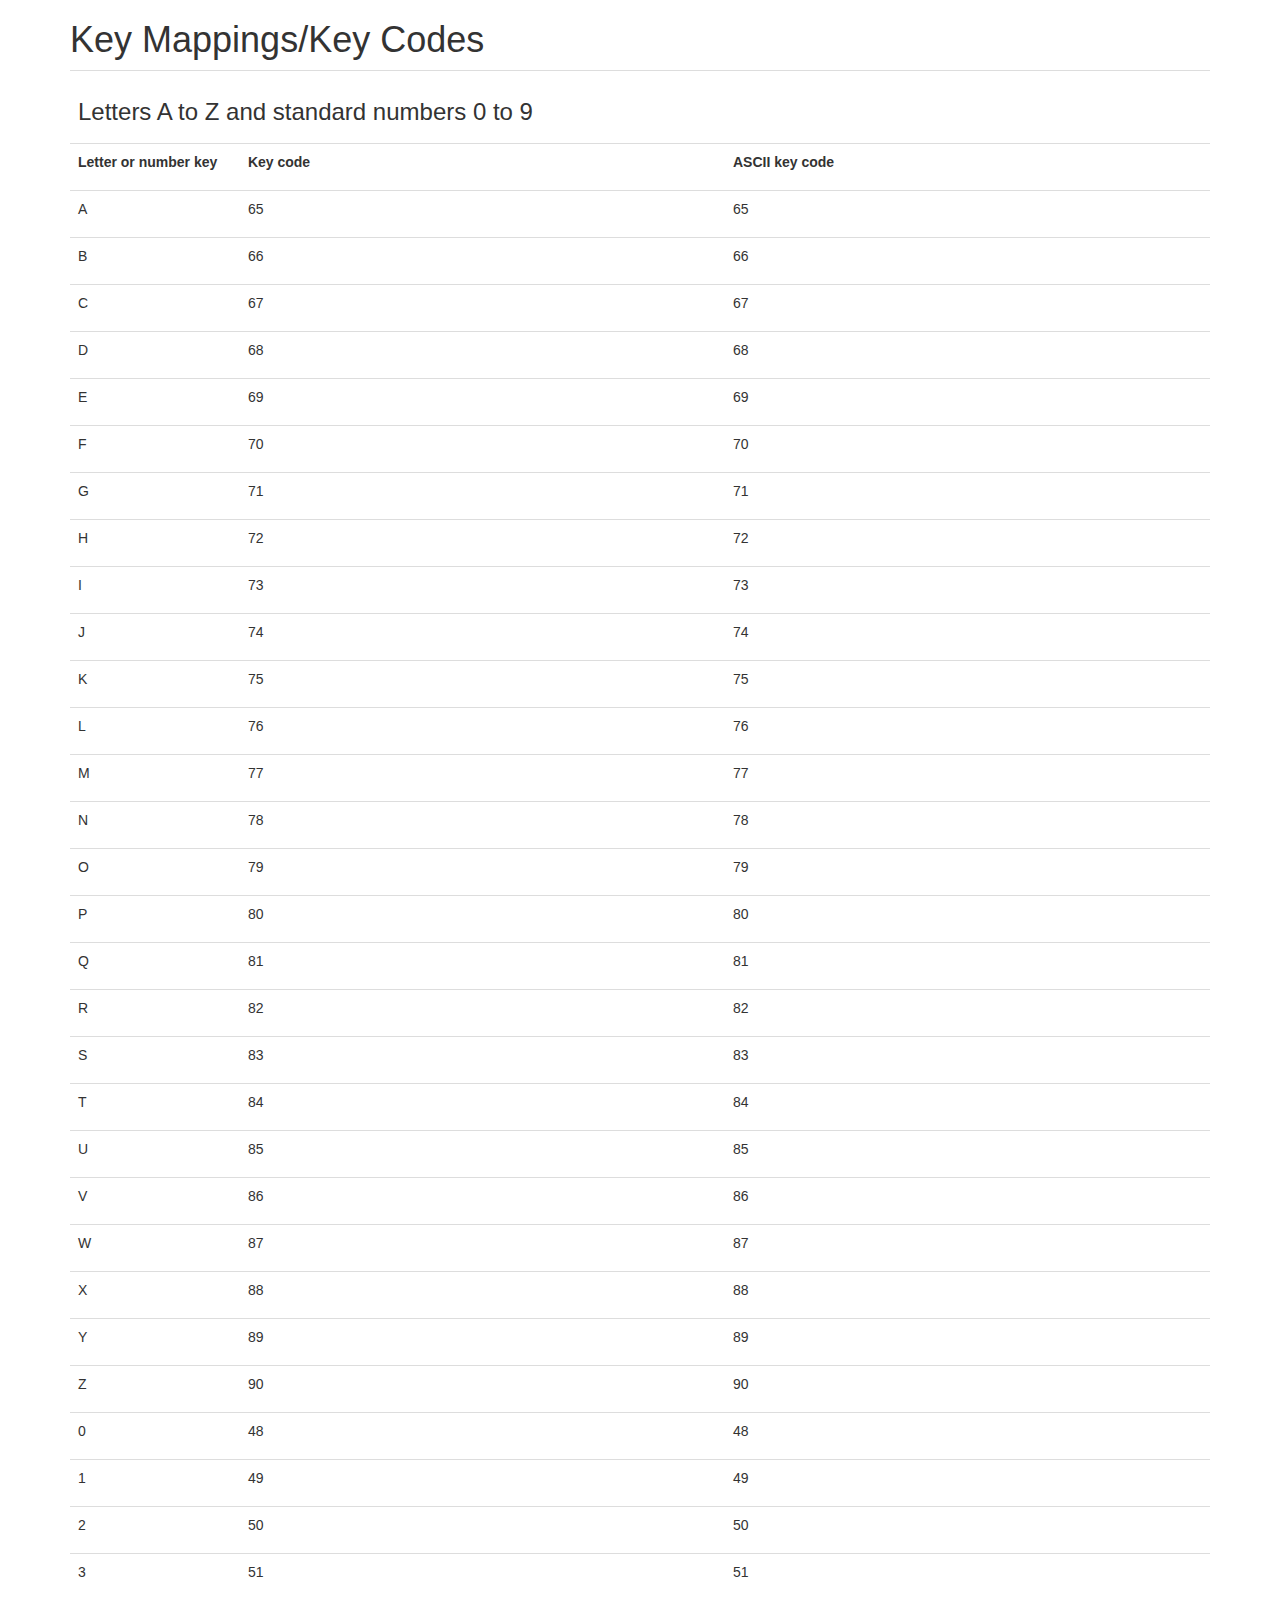
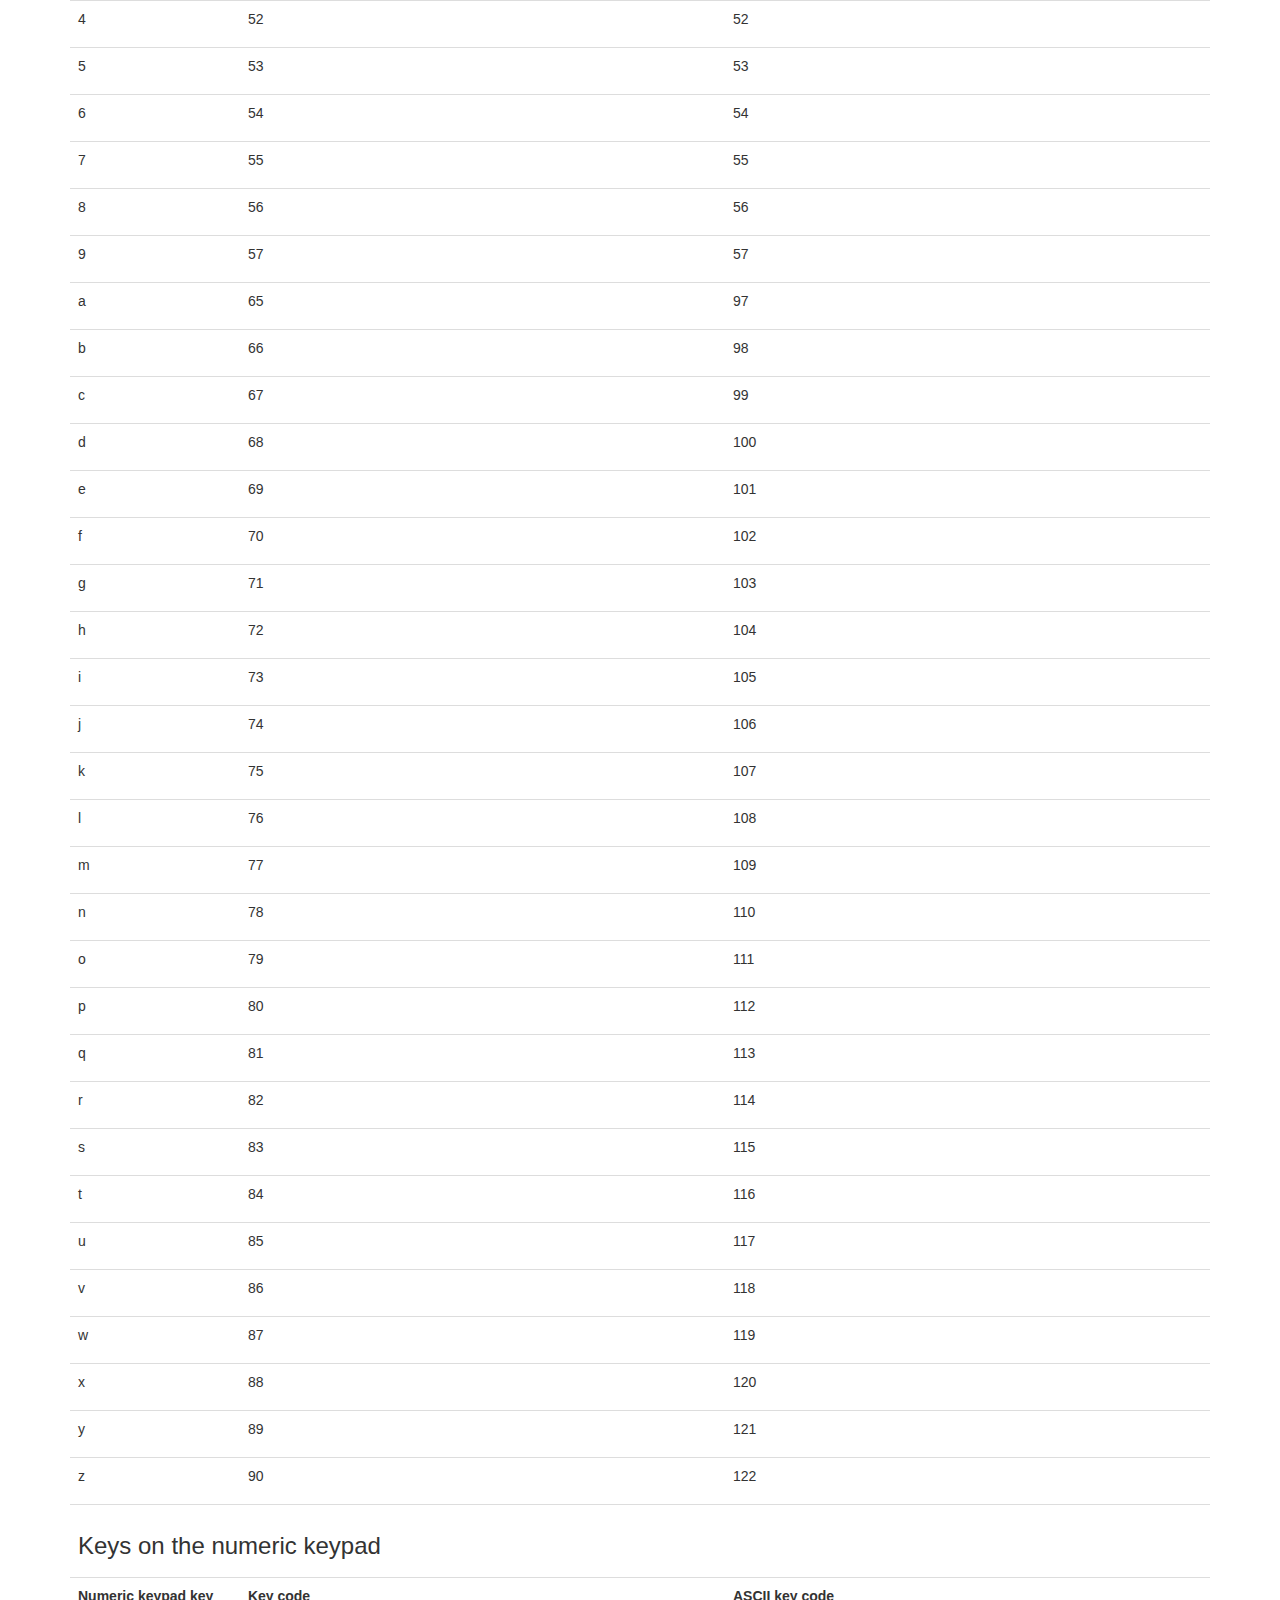
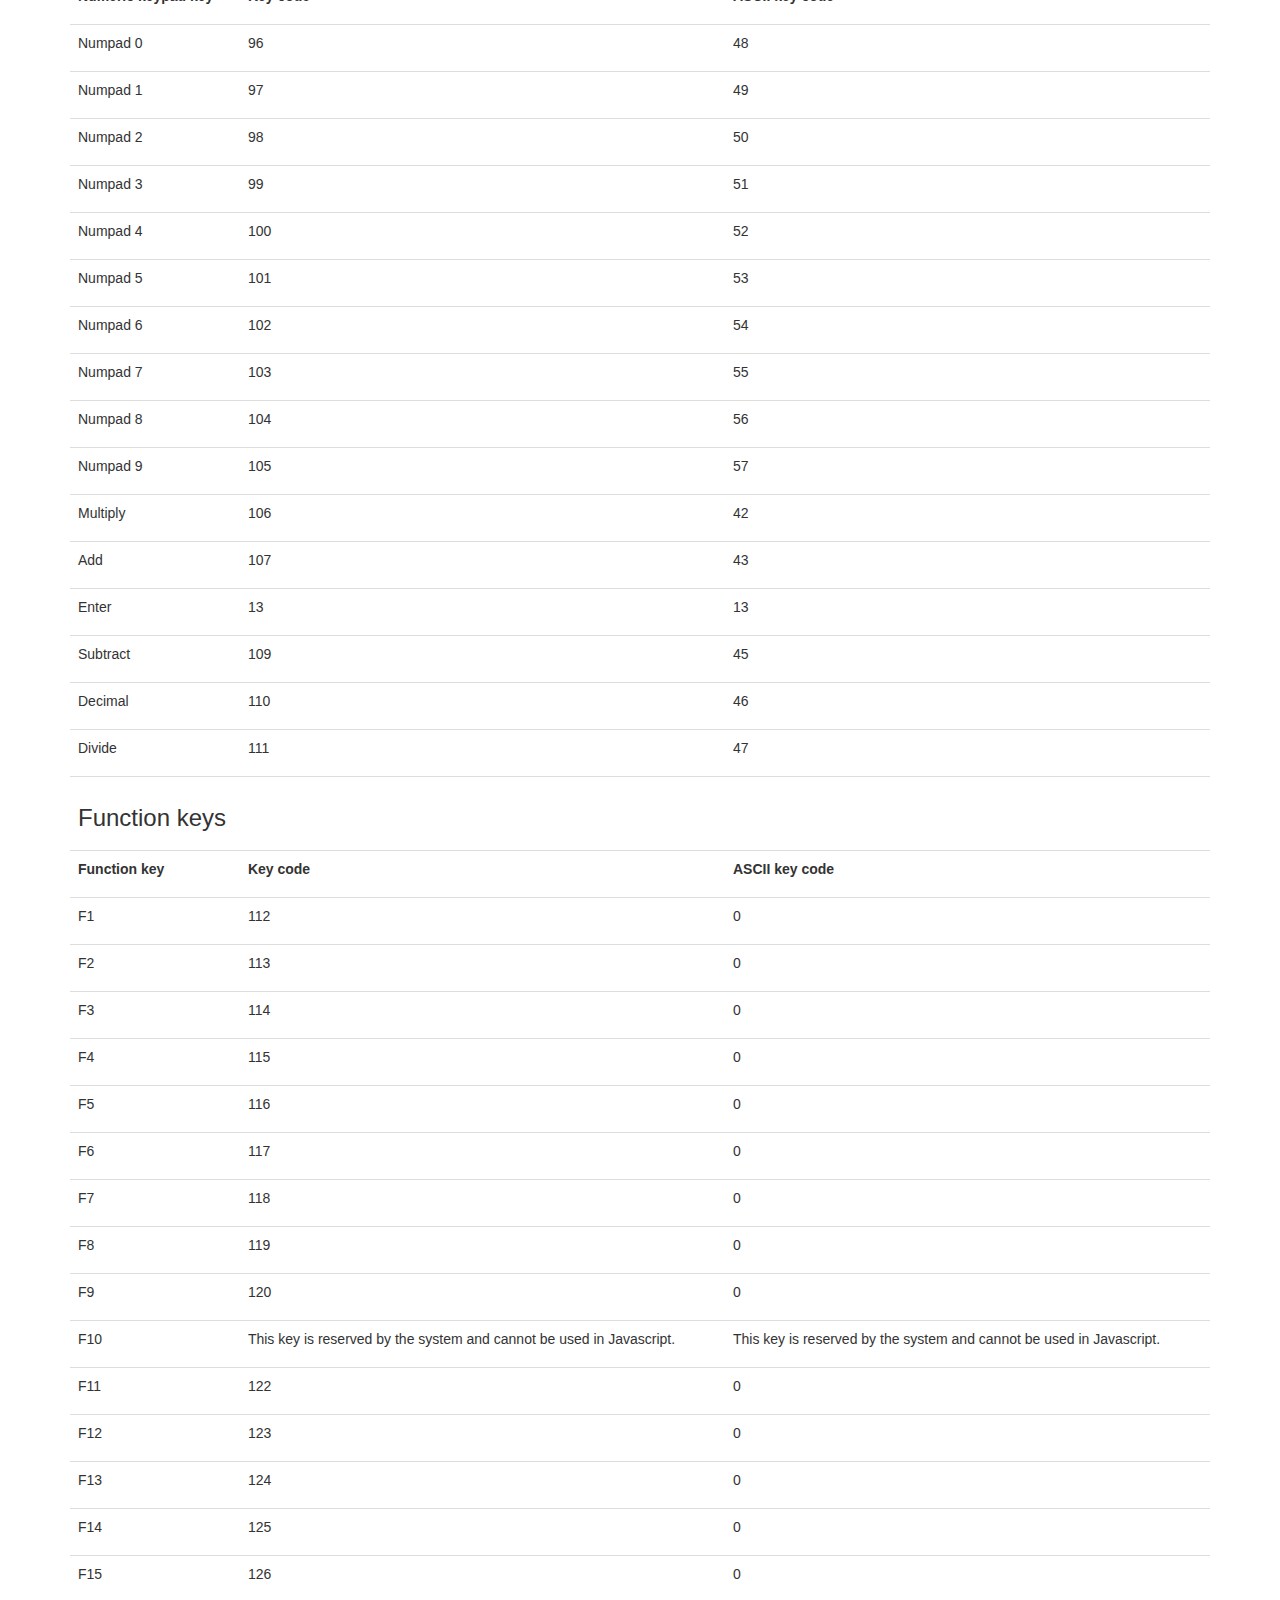
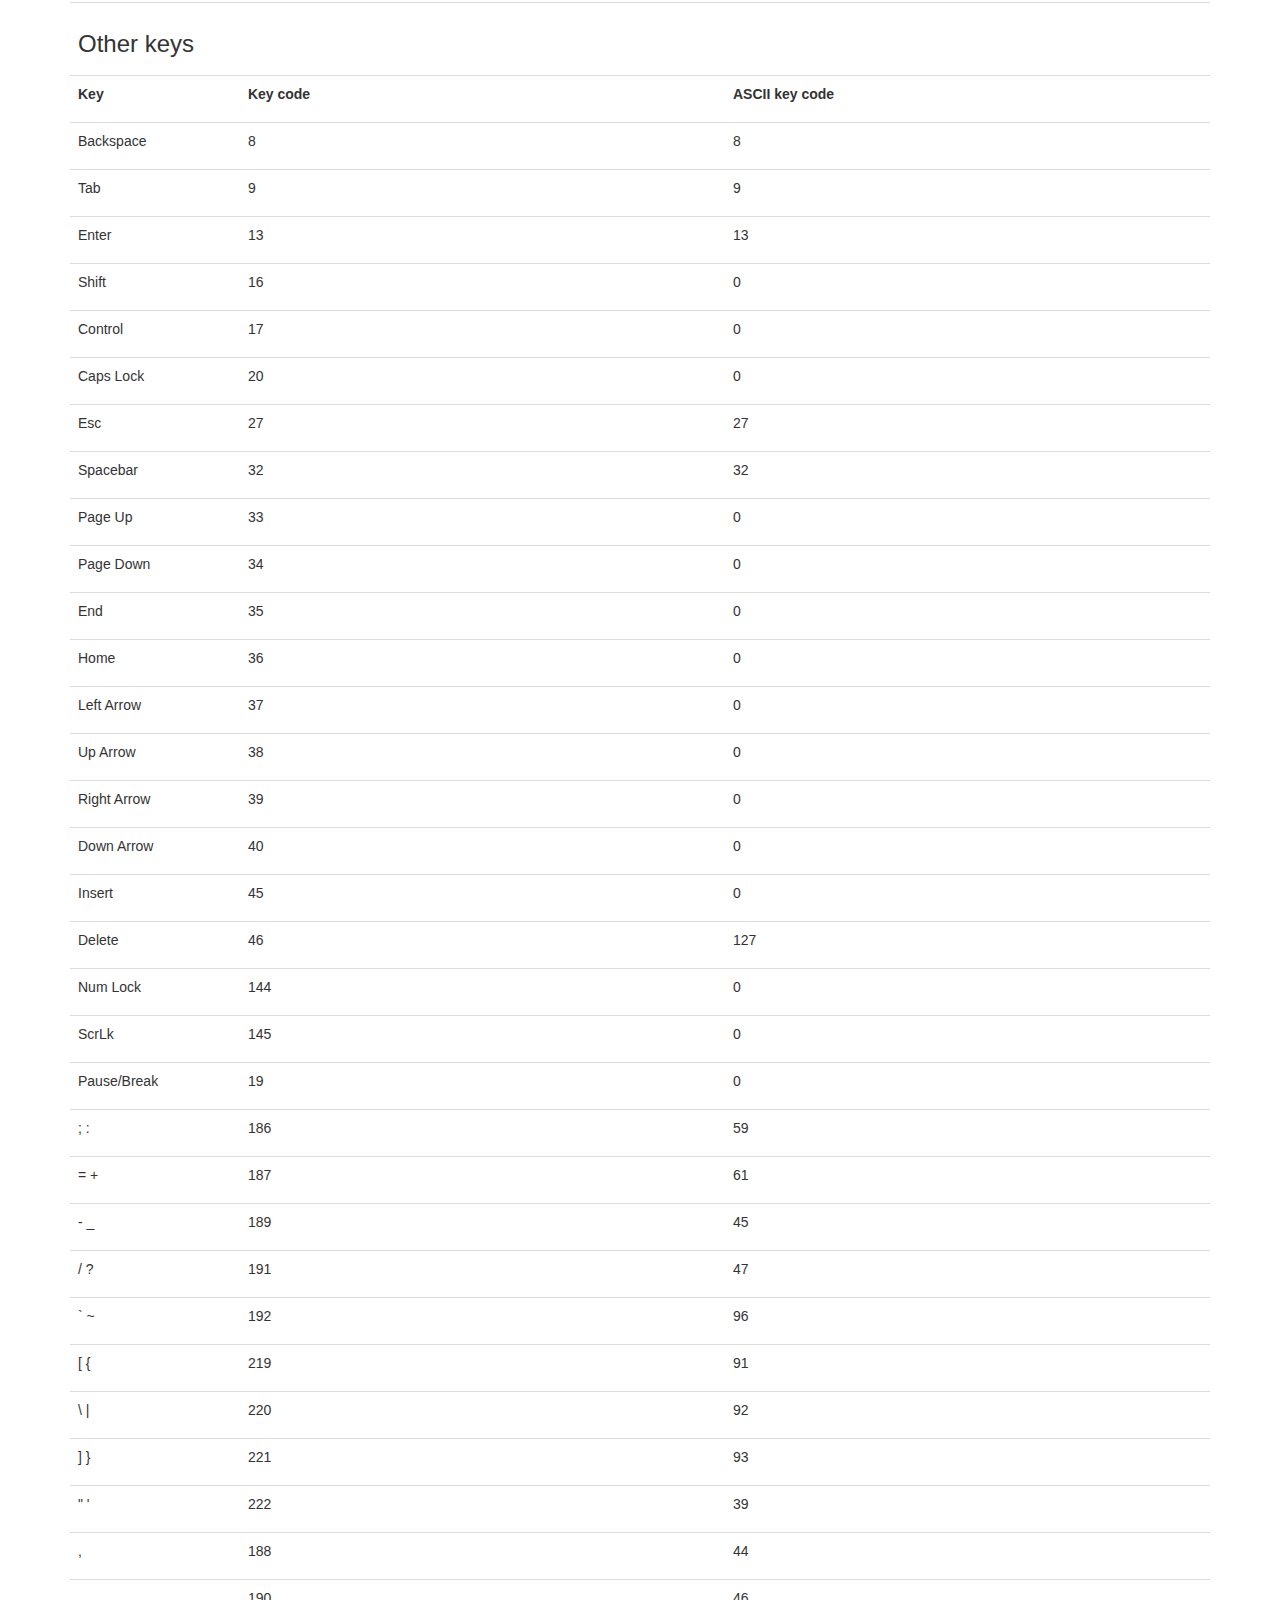
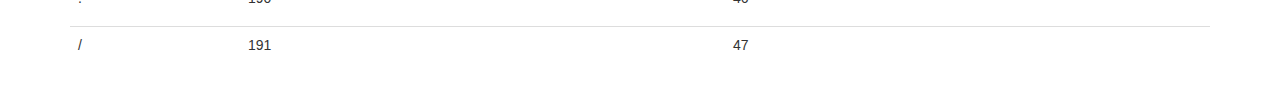
<file: keycodes/index.html>
<!DOCTYPE html>
<html>
	<head>
		<title>Key Mappings/Key Codes</title>
		<link rel="stylesheet" type="text/css" href="https://maxcdn.bootstrapcdn.com/bootstrap/3.3.6/css/bootstrap.min.css">
			<script type="text/javascript" src="https://code.jquery.com/jquery-1.12.3.min.js"></script>
			<script type="text/javascript" src="https://maxcdn.bootstrapcdn.com/bootstrap/3.3.6/js/bootstrap.min.js"></script>
		</head>
		<body>
			<div class="container">
				<h1>Key Mappings/Key Codes</h1>
				<table class="table">
					<tr>
						<td colspan="3">
							<h3>Letters A to Z and standard numbers 0 to 9</h3>
						</td>
					</tr>
					<tr>
						<th nowrap="nowrap">
							<p>Letter or number key </p>
						</th>
						<th nowrap="nowrap">
							<p>Key code</p>
						</th>
						<th nowrap="nowrap">
							<p>ASCII key code</p>
						</th>
					</tr>
					<tr>
						<td>
							<p>A</p>
						</td>
						<td>
							<p>65</p>
						</td>
						<td>
							<p>65</p>
						</td>
					</tr>
					<tr>
						<td>
							<p>B</p>
						</td>
						<td>
							<p>66</p>
						</td>
						<td>
							<p>66</p>
						</td>
					</tr>
					<tr>
						<td>
							<p>C</p>
						</td>
						<td>
							<p>67</p>
						</td>
						<td>
							<p>67</p>
						</td>
					</tr>
					<tr>
						<td>
							<p>D</p>
						</td>
						<td>
							<p>68</p>
						</td>
						<td>
							<p>68</p>
						</td>
					</tr>
					<tr>
						<td>
							<p>E</p>
						</td>
						<td>
							<p>69</p>
						</td>
						<td>
							<p>69</p>
						</td>
					</tr>
					<tr>
						<td>
							<p>F</p>
						</td>
						<td>
							<p>70</p>
						</td>
						<td>
							<p>70</p>
						</td>
					</tr>
					<tr>
						<td>
							<p>G</p>
						</td>
						<td>
							<p>71</p>
						</td>
						<td>
							<p>71</p>
						</td>
					</tr>
					<tr>
						<td>
							<p>H</p>
						</td>
						<td>
							<p>72</p>
						</td>
						<td>
							<p>72</p>
						</td>
					</tr>
					<tr>
						<td>
							<p>I</p>
						</td>
						<td>
							<p>73</p>
						</td>
						<td>
							<p>73</p>
						</td>
					</tr>
					<tr>
						<td>
							<p>J</p>
						</td>
						<td>
							<p>74</p>
						</td>
						<td>
							<p>74</p>
						</td>
					</tr>
					<tr>
						<td>
							<p>K</p>
						</td>
						<td>
							<p>75</p>
						</td>
						<td>
							<p>75</p>
						</td>
					</tr>
					<tr>
						<td>
							<p>L</p>
						</td>
						<td>
							<p>76</p>
						</td>
						<td>
							<p>76</p>
						</td>
					</tr>
					<tr>
						<td>
							<p>M</p>
						</td>
						<td>
							<p>77</p>
						</td>
						<td>
							<p>77</p>
						</td>
					</tr>
					<tr>
						<td>
							<p>N</p>
						</td>
						<td>
							<p>78</p>
						</td>
						<td>
							<p>78</p>
						</td>
					</tr>
					<tr>
						<td>
							<p>O</p>
						</td>
						<td>
							<p>79</p>
						</td>
						<td>
							<p>79</p>
						</td>
					</tr>
					<tr>
						<td>
							<p>P</p>
						</td>
						<td>
							<p>80</p>
						</td>
						<td>
							<p>80</p>
						</td>
					</tr>
					<tr>
						<td>
							<p>Q</p>
						</td>
						<td>
							<p>81</p>
						</td>
						<td>
							<p>81</p>
						</td>
					</tr>
					<tr>
						<td>
							<p>R</p>
						</td>
						<td>
							<p>82</p>
						</td>
						<td>
							<p>82</p>
						</td>
					</tr>
					<tr>
						<td>
							<p>S</p>
						</td>
						<td>
							<p>83</p>
						</td>
						<td>
							<p>83</p>
						</td>
					</tr>
					<tr>
						<td>
							<p>T</p>
						</td>
						<td>
							<p>84</p>
						</td>
						<td>
							<p>84</p>
						</td>
					</tr>
					<tr>
						<td>
							<p>U</p>
						</td>
						<td>
							<p>85</p>
						</td>
						<td>
							<p>85</p>
						</td>
					</tr>
					<tr>
						<td>
							<p>V</p>
						</td>
						<td>
							<p>86</p>
						</td>
						<td>
							<p>86</p>
						</td>
					</tr>
					<tr>
						<td>
							<p>W</p>
						</td>
						<td>
							<p>87</p>
						</td>
						<td>
							<p>87</p>
						</td>
					</tr>
					<tr>
						<td>
							<p>X</p>
						</td>
						<td>
							<p>88</p>
						</td>
						<td>
							<p>88</p>
						</td>
					</tr>
					<tr>
						<td>
							<p>Y</p>
						</td>
						<td>
							<p>89</p>
						</td>
						<td>
							<p>89</p>
						</td>
					</tr>
					<tr>
						<td>
							<p>Z</p>
						</td>
						<td>
							<p>90</p>
						</td>
						<td>
							<p>90</p>
						</td>
					</tr>
					<tr>
						<td>
							<p>0</p>
						</td>
						<td>
							<p>48</p>
						</td>
						<td>
							<p>48</p>
						</td>
					</tr>
					<tr>
						<td>
							<p>1</p>
						</td>
						<td>
							<p>49</p>
						</td>
						<td>
							<p>49</p>
						</td>
					</tr>
					<tr>
						<td>
							<p>2</p>
						</td>
						<td>
							<p>50</p>
						</td>
						<td>
							<p>50</p>
						</td>
					</tr>
					<tr>
						<td>
							<p>3</p>
						</td>
						<td>
							<p>51</p>
						</td>
						<td>
							<p>51</p>
						</td>
					</tr>
					<tr>
						<td>
							<p>4</p>
						</td>
						<td>
							<p>52</p>
						</td>
						<td>
							<p>52</p>
						</td>
					</tr>
					<tr>
						<td>
							<p>5</p>
						</td>
						<td>
							<p>53</p>
						</td>
						<td>
							<p>53</p>
						</td>
					</tr>
					<tr>
						<td>
							<p>6</p>
						</td>
						<td>
							<p>54</p>
						</td>
						<td>
							<p>54</p>
						</td>
					</tr>
					<tr>
						<td>
							<p>7</p>
						</td>
						<td>
							<p>55</p>
						</td>
						<td>
							<p>55</p>
						</td>
					</tr>
					<tr>
						<td>
							<p>8</p>
						</td>
						<td>
							<p>56</p>
						</td>
						<td>
							<p>56</p>
						</td>
					</tr>
					<tr>
						<td>
							<p>9</p>
						</td>
						<td>
							<p>57</p>
						</td>
						<td>
							<p>57</p>
						</td>
					</tr>
					<tr>
						<td>
							<p>a</p>
						</td>
						<td>
							<p>65</p>
						</td>
						<td>
							<p>97</p>
						</td>
					</tr>
					<tr>
						<td>
							<p>b</p>
						</td>
						<td>
							<p>66</p>
						</td>
						<td>
							<p>98</p>
						</td>
					</tr>
					<tr>
						<td>
							<p>c</p>
						</td>
						<td>
							<p>67</p>
						</td>
						<td>
							<p>99</p>
						</td>
					</tr>
					<tr>
						<td>
							<p>d</p>
						</td>
						<td>
							<p>68</p>
						</td>
						<td>
							<p>100</p>
						</td>
					</tr>
					<tr>
						<td>
							<p>e</p>
						</td>
						<td>
							<p>69</p>
						</td>
						<td>
							<p>101</p>
						</td>
					</tr>
					<tr>
						<td>
							<p>f</p>
						</td>
						<td>
							<p>70</p>
						</td>
						<td>
							<p>102</p>
						</td>
					</tr>
					<tr>
						<td>
							<p>g</p>
						</td>
						<td>
							<p>71</p>
						</td>
						<td>
							<p>103</p>
						</td>
					</tr>
					<tr>
						<td>
							<p>h</p>
						</td>
						<td>
							<p>72</p>
						</td>
						<td>
							<p>104</p>
						</td>
					</tr>
					<tr>
						<td>
							<p>i</p>
						</td>
						<td>
							<p>73</p>
						</td>
						<td>
							<p>105</p>
						</td>
					</tr>
					<tr>
						<td>
							<p>j</p>
						</td>
						<td>
							<p>74</p>
						</td>
						<td>
							<p>106</p>
						</td>
					</tr>
					<tr>
						<td>
							<p>k</p>
						</td>
						<td>
							<p>75</p>
						</td>
						<td>
							<p>107</p>
						</td>
					</tr>
					<tr>
						<td>
							<p>l</p>
						</td>
						<td>
							<p>76</p>
						</td>
						<td>
							<p>108</p>
						</td>
					</tr>
					<tr>
						<td>
							<p>m</p>
						</td>
						<td>
							<p>77</p>
						</td>
						<td>
							<p>109</p>
						</td>
					</tr>
					<tr>
						<td>
							<p>n</p>
						</td>
						<td>
							<p>78</p>
						</td>
						<td>
							<p>110</p>
						</td>
					</tr>
					<tr>
						<td>
							<p>o</p>
						</td>
						<td>
							<p>79</p>
						</td>
						<td>
							<p>111</p>
						</td>
					</tr>
					<tr>
						<td>
							<p>p</p>
						</td>
						<td>
							<p>80</p>
						</td>
						<td>
							<p>112</p>
						</td>
					</tr>
					<tr>
						<td>
							<p>q</p>
						</td>
						<td>
							<p>81</p>
						</td>
						<td>
							<p>113</p>
						</td>
					</tr>
					<tr>
						<td>
							<p>r</p>
						</td>
						<td>
							<p>82</p>
						</td>
						<td>
							<p>114</p>
						</td>
					</tr>
					<tr>
						<td>
							<p>s</p>
						</td>
						<td>
							<p>83</p>
						</td>
						<td>
							<p>115</p>
						</td>
					</tr>
					<tr>
						<td>
							<p>t</p>
						</td>
						<td>
							<p>84</p>
						</td>
						<td>
							<p>116</p>
						</td>
					</tr>
					<tr>
						<td>
							<p>u</p>
						</td>
						<td>
							<p>85</p>
						</td>
						<td>
							<p>117</p>
						</td>
					</tr>
					<tr>
						<td>
							<p>v</p>
						</td>
						<td>
							<p>86</p>
						</td>
						<td>
							<p>118</p>
						</td>
					</tr>
					<tr>
						<td>
							<p>w</p>
						</td>
						<td>
							<p>87</p>
						</td>
						<td>
							<p>119</p>
						</td>
					</tr>
					<tr>
						<td>
							<p>x</p>
						</td>
						<td>
							<p>88</p>
						</td>
						<td>
							<p>120</p>
						</td>
					</tr>
					<tr>
						<td>
							<p>y</p>
						</td>
						<td>
							<p>89</p>
						</td>
						<td>
							<p>121</p>
						</td>
					</tr>
					<tr>
						<td>
							<p>z</p>
						</td>
						<td>
							<p>90</p>
						</td>
						<td>
							<p>122</p>
						</td>
					</tr>
					<tr>
						<td colspan="3">
							<h3>Keys on the numeric keypad</h3>
						</td>
					</tr>
					<tr>
						<th nowrap="nowrap">
							<p>Numeric keypad key</p>
						</th>
						<th nowrap="nowrap">
							<p>Key code</p>
						</th>
						<th nowrap="nowrap">
							<p>ASCII key code</p>
						</th>
					</tr>
					<tr>
						<td>
							<p>Numpad 0</p>
						</td>
						<td>
							<p>96</p>
						</td>
						<td>
							<p>48</p>
						</td>
					</tr>
					<tr>
						<td>
							<p>Numpad 1</p>
						</td>
						<td>
							<p>97</p>
						</td>
						<td>
							<p>49</p>
						</td>
					</tr>
					<tr>
						<td>
							<p>Numpad 2</p>
						</td>
						<td>
							<p>98</p>
						</td>
						<td>
							<p>50</p>
						</td>
					</tr>
					<tr>
						<td>
							<p>Numpad 3</p>
						</td>
						<td>
							<p>99</p>
						</td>
						<td>
							<p>51</p>
						</td>
					</tr>
					<tr>
						<td>
							<p>Numpad 4</p>
						</td>
						<td>
							<p>100</p>
						</td>
						<td>
							<p>52</p>
						</td>
					</tr>
					<tr>
						<td>
							<p>Numpad 5</p>
						</td>
						<td>
							<p>101</p>
						</td>
						<td>
							<p>53</p>
						</td>
					</tr>
					<tr>
						<td>
							<p>Numpad 6</p>
						</td>
						<td>
							<p>102</p>
						</td>
						<td>
							<p>54</p>
						</td>
					</tr>
					<tr>
						<td>
							<p>Numpad 7</p>
						</td>
						<td>
							<p>103</p>
						</td>
						<td>
							<p>55</p>
						</td>
					</tr>
					<tr>
						<td>
							<p>Numpad 8</p>
						</td>
						<td>
							<p>104</p>
						</td>
						<td>
							<p>56</p>
						</td>
					</tr>
					<tr>
						<td>
							<p>Numpad 9</p>
						</td>
						<td>
							<p>105</p>
						</td>
						<td>
							<p>57</p>
						</td>
					</tr>
					<tr>
						<td>
							<p>Multiply</p>
						</td>
						<td>
							<p>106</p>
						</td>
						<td>
							<p>42</p>
						</td>
					</tr>
					<tr>
						<td>
							<p>Add</p>
						</td>
						<td>
							<p>107</p>
						</td>
						<td>
							<p>43</p>
						</td>
					</tr>
					<tr>
						<td>
							<p>Enter</p>
						</td>
						<td>
							<p>13</p>
						</td>
						<td>
							<p>13</p>
						</td>
					</tr>
					<tr>
						<td>
							<p>Subtract</p>
						</td>
						<td>
							<p>109</p>
						</td>
						<td>
							<p>45</p>
						</td>
					</tr>
					<tr>
						<td>
							<p>Decimal</p>
						</td>
						<td>
							<p>110</p>
						</td>
						<td>
							<p>46</p>
						</td>
					</tr>
					<tr>
						<td>
							<p>Divide</p>
						</td>
						<td>
							<p>111</p>
						</td>
						<td>
							<p>47</p>
						</td>
					</tr>
					<tr>
						<td colspan="3">
							<h3>Function keys</h3>
						</td>
					</tr>
					<tr>
						<th nowrap="nowrap">
							<p>Function key</p>
						</th>
						<th nowrap="nowrap">
							<p>Key code</p>
						</th>
						<th nowrap="nowrap">
							<p>ASCII key code</p>
						</th>
					</tr>
					<tr>
						<td>
							<p>F1</p>
						</td>
						<td>
							<p>112</p>
						</td>
						<td>
							<p>0</p>
						</td>
					</tr>
					<tr>
						<td>
							<p>F2</p>
						</td>
						<td>
							<p>113</p>
						</td>
						<td>
							<p>0</p>
						</td>
					</tr>
					<tr>
						<td>
							<p>F3</p>
						</td>
						<td>
							<p>114</p>
						</td>
						<td>
							<p>0</p>
						</td>
					</tr>
					<tr>
						<td>
							<p>F4</p>
						</td>
						<td>
							<p>115</p>
						</td>
						<td>
							<p>0</p>
						</td>
					</tr>
					<tr>
						<td>
							<p>F5</p>
						</td>
						<td>
							<p>116</p>
						</td>
						<td>
							<p>0</p>
						</td>
					</tr>
					<tr>
						<td>
							<p>F6</p>
						</td>
						<td>
							<p>117</p>
						</td>
						<td>
							<p>0</p>
						</td>
					</tr>
					<tr>
						<td>
							<p>F7</p>
						</td>
						<td>
							<p>118</p>
						</td>
						<td>
							<p>0</p>
						</td>
					</tr>
					<tr>
						<td>
							<p>F8</p>
						</td>
						<td>
							<p>119</p>
						</td>
						<td>
							<p>0</p>
						</td>
					</tr>
					<tr>
						<td>
							<p>F9</p>
						</td>
						<td>
							<p>120</p>
						</td>
						<td>
							<p>0</p>
						</td>
					</tr>
					<tr>
						<td>
							<p>F10</p>
						</td>
						<td>
							<p>This key is reserved by the system and cannot be used in Javascript.</p>
						</td>
						<td>
							<p>This key is reserved by the system and cannot be used in Javascript.</p>
						</td>
					</tr>
					<tr>
						<td>
							<p>F11</p>
						</td>
						<td>
							<p>122</p>
						</td>
						<td>
							<p>0</p>
						</td>
					</tr>
					<tr>
						<td>
							<p>F12</p>
						</td>
						<td>
							<p>123</p>
						</td>
						<td>
							<p>0</p>
						</td>
					</tr>
					<tr>
						<td>
							<p>F13</p>
						</td>
						<td>
							<p>124</p>
						</td>
						<td>
							<p>0</p>
						</td>
					</tr>
					<tr>
						<td>
							<p>F14</p>
						</td>
						<td>
							<p>125</p>
						</td>
						<td>
							<p>0</p>
						</td>
					</tr>
					<tr>
						<td>
							<p>F15</p>
						</td>
						<td>
							<p>126</p>
						</td>
						<td>
							<p>0</p>
						</td>
					</tr>
					<tr>
						<td colspan="3">
							<h3>Other keys</h3>
						</td>
					</tr>
					<tr>
						<th nowrap="nowrap">
							<p>Key</p>
						</th>
						<th nowrap="nowrap">
							<p>Key code</p>
						</th>
						<th nowrap="nowrap">
							<p>ASCII key code</p>
						</th>
					</tr>
					<tr>
						<td>
							<p>Backspace</p>
						</td>
						<td>
							<p>8</p>
						</td>
						<td>
							<p>8</p>
						</td>
					</tr>
					<tr>
						<td>
							<p>Tab</p>
						</td>
						<td>
							<p>9</p>
						</td>
						<td>
							<p>9</p>
						</td>
					</tr>
					<tr>
						<td>
							<p>Enter</p>
						</td>
						<td>
							<p>13</p>
						</td>
						<td>
							<p>13</p>
						</td>
					</tr>
					<tr>
						<td>
							<p>Shift</p>
						</td>
						<td>
							<p>16</p>
						</td>
						<td>
							<p>0</p>
						</td>
					</tr>
					<tr>
						<td>
							<p>Control</p>
						</td>
						<td>
							<p>17</p>
						</td>
						<td>
							<p>0</p>
						</td>
					</tr>
					<tr>
						<td>
							<p>Caps Lock</p>
						</td>
						<td>
							<p>20</p>
						</td>
						<td>
							<p>0</p>
						</td>
					</tr>
					<tr>
						<td>
							<p>Esc</p>
						</td>
						<td>
							<p>27</p>
						</td>
						<td>
							<p>27</p>
						</td>
					</tr>
					<tr>
						<td>
							<p>Spacebar</p>
						</td>
						<td>
							<p>32</p>
						</td>
						<td>
							<p>32</p>
						</td>
					</tr>
					<tr>
						<td>
							<p>Page Up</p>
						</td>
						<td>
							<p>33</p>
						</td>
						<td>
							<p>0</p>
						</td>
					</tr>
					<tr>
						<td>
							<p>Page Down</p>
						</td>
						<td>
							<p>34</p>
						</td>
						<td>
							<p>0</p>
						</td>
					</tr>
					<tr>
						<td>
							<p>End</p>
						</td>
						<td>
							<p>35</p>
						</td>
						<td>
							<p>0</p>
						</td>
					</tr>
					<tr>
						<td>
							<p>Home</p>
						</td>
						<td>
							<p>36</p>
						</td>
						<td>
							<p>0</p>
						</td>
					</tr>
					<tr>
						<td>
							<p>Left Arrow</p>
						</td>
						<td>
							<p>37</p>
						</td>
						<td>
							<p>0</p>
						</td>
					</tr>
					<tr>
						<td>
							<p>Up Arrow</p>
						</td>
						<td>
							<p>38</p>
						</td>
						<td>
							<p>0</p>
						</td>
					</tr>
					<tr>
						<td>
							<p>Right Arrow</p>
						</td>
						<td>
							<p>39</p>
						</td>
						<td>
							<p>0</p>
						</td>
					</tr>
					<tr>
						<td>
							<p>Down Arrow</p>
						</td>
						<td>
							<p>40</p>
						</td>
						<td>
							<p>0</p>
						</td>
					</tr>
					<tr>
						<td>
							<p>Insert</p>
						</td>
						<td>
							<p>45</p>
						</td>
						<td>
							<p>0</p>
						</td>
					</tr>
					<tr>
						<td>
							<p>Delete</p>
						</td>
						<td>
							<p>46</p>
						</td>
						<td>
							<p>127</p>
						</td>
					</tr>
					<tr>
						<td>
							<p>Num Lock</p>
						</td>
						<td>
							<p>144</p>
						</td>
						<td>
							<p>0</p>
						</td>
					</tr>
					<tr>
						<td>
							<p>ScrLk</p>
						</td>
						<td>
							<p>145</p>
						</td>
						<td>
							<p>0</p>
						</td>
					</tr>
					<tr>
						<td>
							<p>Pause/Break</p>
						</td>
						<td>
							<p>19</p>
						</td>
						<td>
							<p>0</p>
						</td>
					</tr>
					<tr>
						<td>
							<p>; :</p>
						</td>
						<td>
							<p>186</p>
						</td>
						<td>
							<p>59</p>
						</td>
					</tr>
					<tr>
						<td>
							<p>= +</p>
						</td>
						<td>
							<p>187</p>
						</td>
						<td>
							<p>61</p>
						</td>
					</tr>
					<tr>
						<td>
							<p>- _</p>
						</td>
						<td>
							<p>189</p>
						</td>
						<td>
							<p>45</p>
						</td>
					</tr>
					<tr>
						<td>
							<p>/ ?</p>
						</td>
						<td>
							<p>191</p>
						</td>
						<td>
							<p>47</p>
						</td>
					</tr>
					<tr>
						<td>
							<p>` ~</p>
						</td>
						<td>
							<p>192</p>
						</td>
						<td>
							<p>96</p>
						</td>
					</tr>
					<tr>
						<td>
							<p>[ {</p>
						</td>
						<td>
							<p>219</p>
						</td>
						<td>
							<p>91</p>
						</td>
					</tr>
					<tr>
						<td>
							<p>\ |</p>
						</td>
						<td>
							<p>220</p>
						</td>
						<td>
							<p>92</p>
						</td>
					</tr>
					<tr>
						<td>
							<p>] }</p>
						</td>
						<td>
							<p>221</p>
						</td>
						<td>
							<p>93</p>
						</td>
					</tr>
					<tr>
						<td>
							<p>" '</p>
						</td>
						<td>
							<p>222</p>
						</td>
						<td>
							<p>39</p>
						</td>
					</tr>
					<tr>
						<td>
							<p>,</p>
						</td>
						<td>
							<p>188</p>
						</td>
						<td>
							<p>44</p>
						</td>
					</tr>
					<tr>
						<td>
							<p>.</p>
						</td>
						<td>
							<p>190</p>
						</td>
						<td>
							<p>46</p>
						</td>
					</tr>
					<tr>
						<td>
							<p>/</p>
						</td>
						<td>
							<p>191</p>
						</td>
						<td>
							<p>47</p>
						</td>
					</tr>
				</tbody>
			</table>
		</div>
	</body>
</html>
</file>
